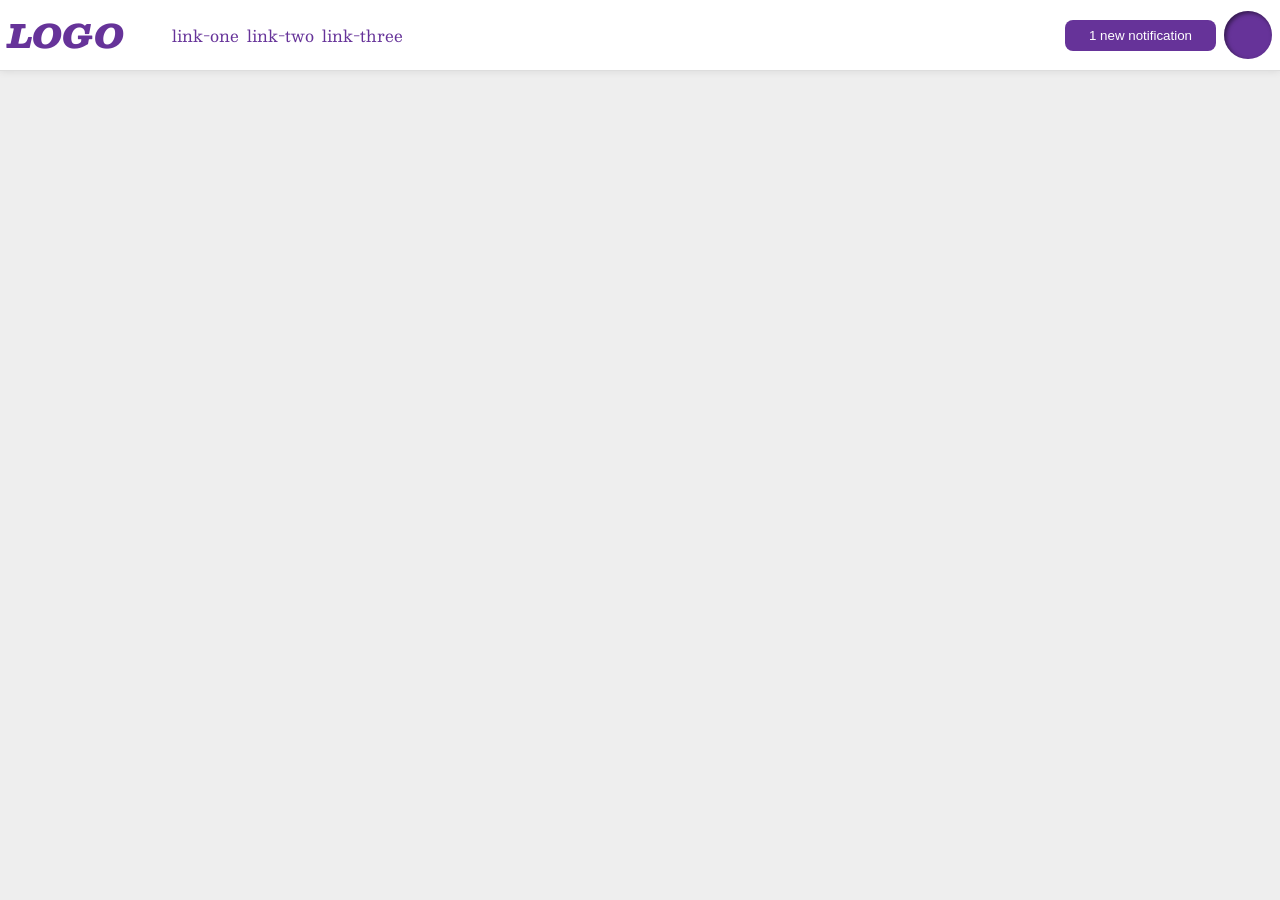
<file: foundations/flex/03-flex-header-2/index.html>
<!DOCTYPE html>
<html lang="en">
  <head>
    <meta charset="UTF-8">
    <meta http-equiv="X-UA-Compatible" content="IE=edge">
    <meta name="viewport" content="width=device-width, initial-scale=1.0">
    <title>Flex Header 2</title>
    <link rel="stylesheet" href="style.css">
  </head>
  <body>
    <div class="header">
      <div class="logo">
        LOGO
      </div>
      <div class="left-container">
        <ul class="links">
          <li><a href="https://google.com">link-one</a></li>
          <li><a href="https://google.com">link-two</a></li>
          <li><a href="https://google.com">link-three</a></li>
        </ul>
      </div>
      <div class="right-container">
        <button class="notifications">
          1 new notification
        </button>
        <div class="profile-image"></div>
      </div>
    </div>
  </body>
</html>
</file>
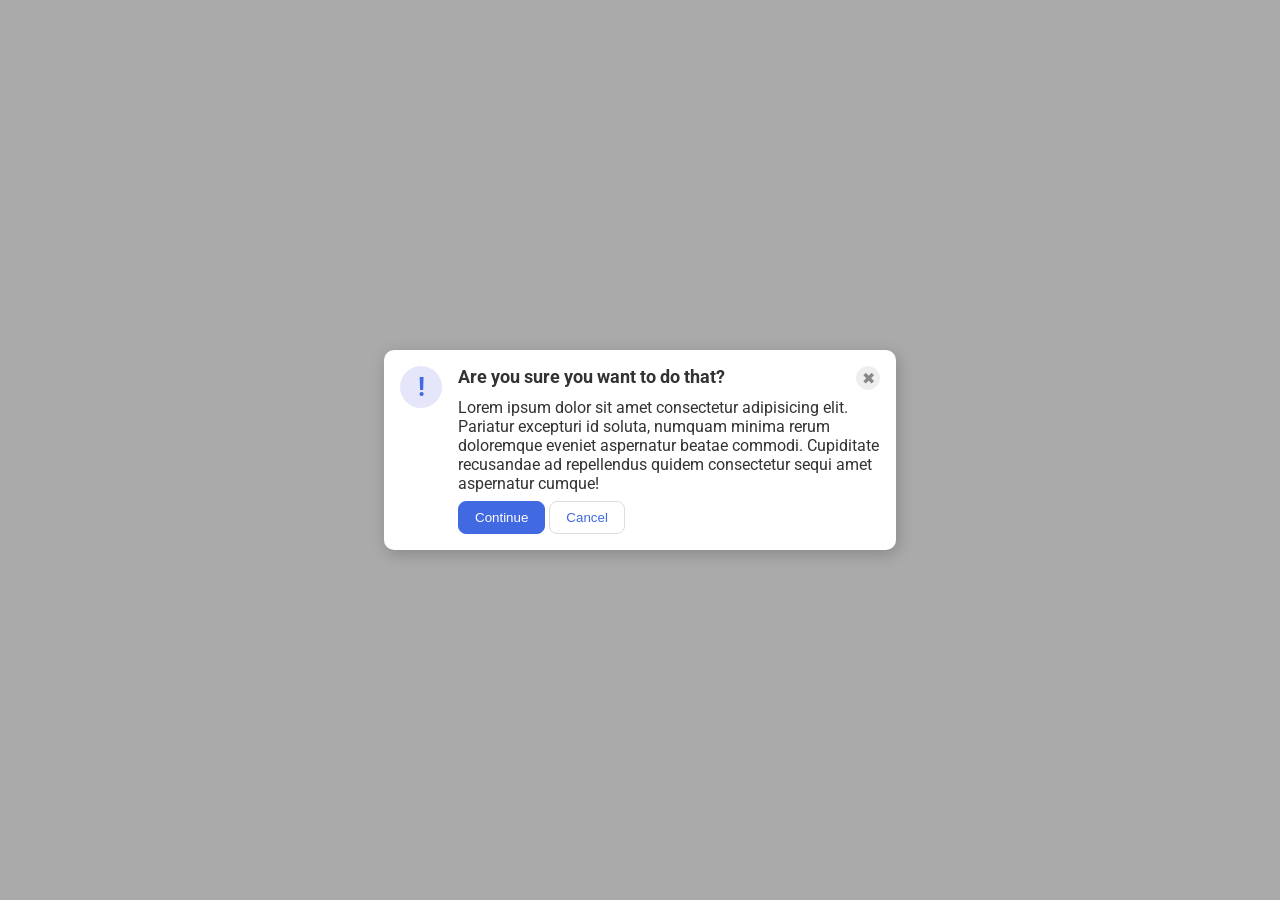
<file: foundations/flex/05-flex-modal/index.html>
<!DOCTYPE html>
<html lang="en">
  <head>
    <meta charset="UTF-8">
    <meta http-equiv="X-UA-Compatible" content="IE=edge">
    <meta name="viewport" content="width=device-width, initial-scale=1.0">
    <link rel="stylesheet" href="style.css">
    <title>Modal</title>
  </head>
  <body>
    <div class="modal">
      <div class="icon">!</div>
      <div class="content">
        <div class="header-row">
          <div class="header">Are you sure you want to do that?</div>
          <button class="close-button">✖</button>
        </div>
        <div class="text">Lorem ipsum dolor sit amet consectetur adipisicing elit. Pariatur excepturi id soluta, numquam minima rerum doloremque eveniet aspernatur beatae commodi. Cupiditate recusandae ad repellendus quidem consectetur sequi amet aspernatur cumque!</div>
        <div class="buttons">
          <button class="continue">Continue</button>
          <button class="cancel">Cancel</button>
        </div>
      </div>
    </div>
  </body>
</html>
</file>
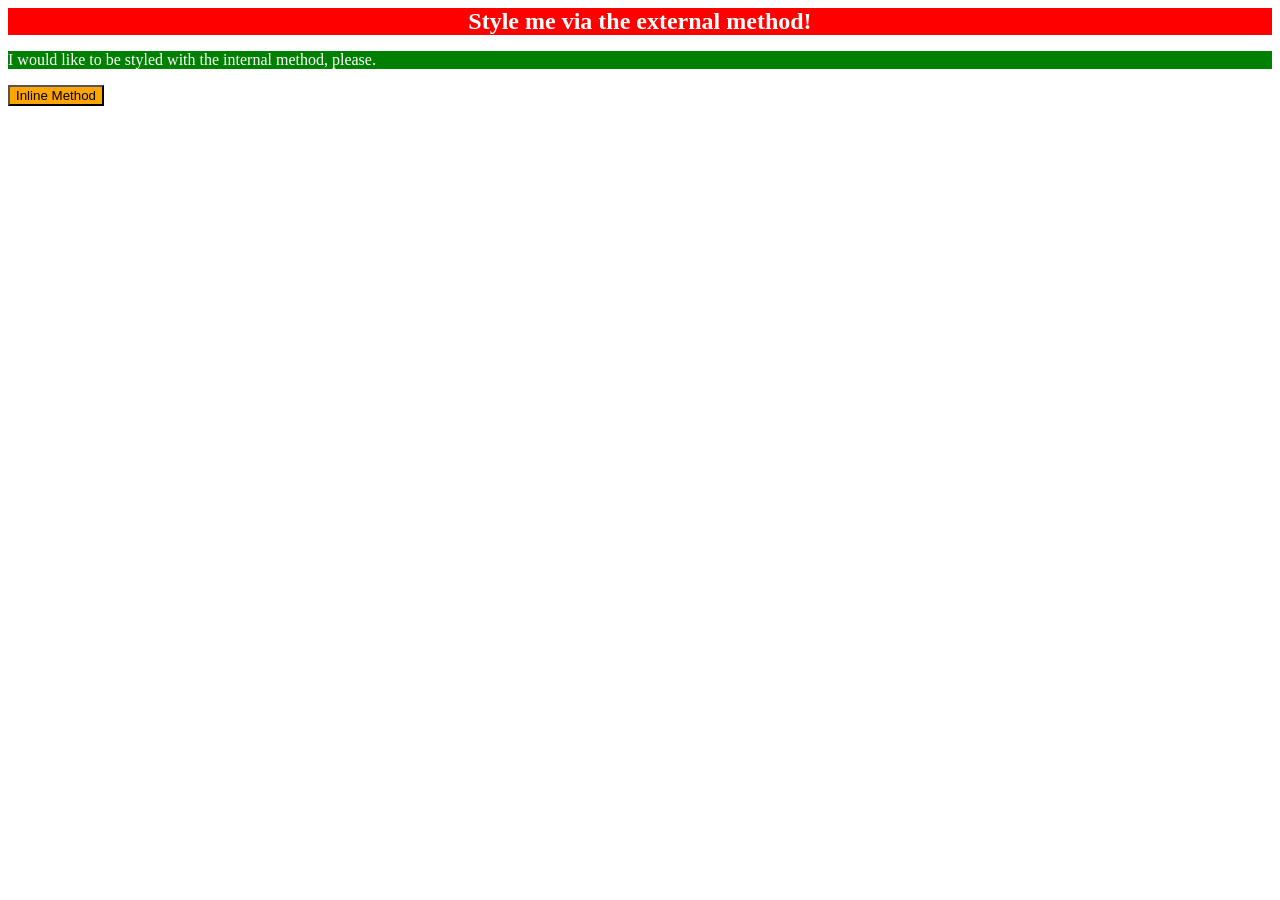
<file: foundations/intro-to-css/01-css-methods/index.html>
<!DOCTYPE html>
<html lang="en">
  <head>
    <meta charset="UTF-8">
    <meta http-equiv="X-UA-Compatible" content="IE=edge">
    <meta name="viewport" content="width=device-width, initial-scale=1.0">
    <link rel="stylesheet" href="styles.css">
    <title>Methods for Adding CSS</title>

    <style>
      p {
        background-color: green;
        color: white;
      }
    </style>
  </head>
  <body>
    <div>Style me via the external method!</div>
    <p>I would like to be styled with the internal method, please.</p>
    <button style="background-color: orange;">Inline Method</button>
  </body>
</html>
</file>
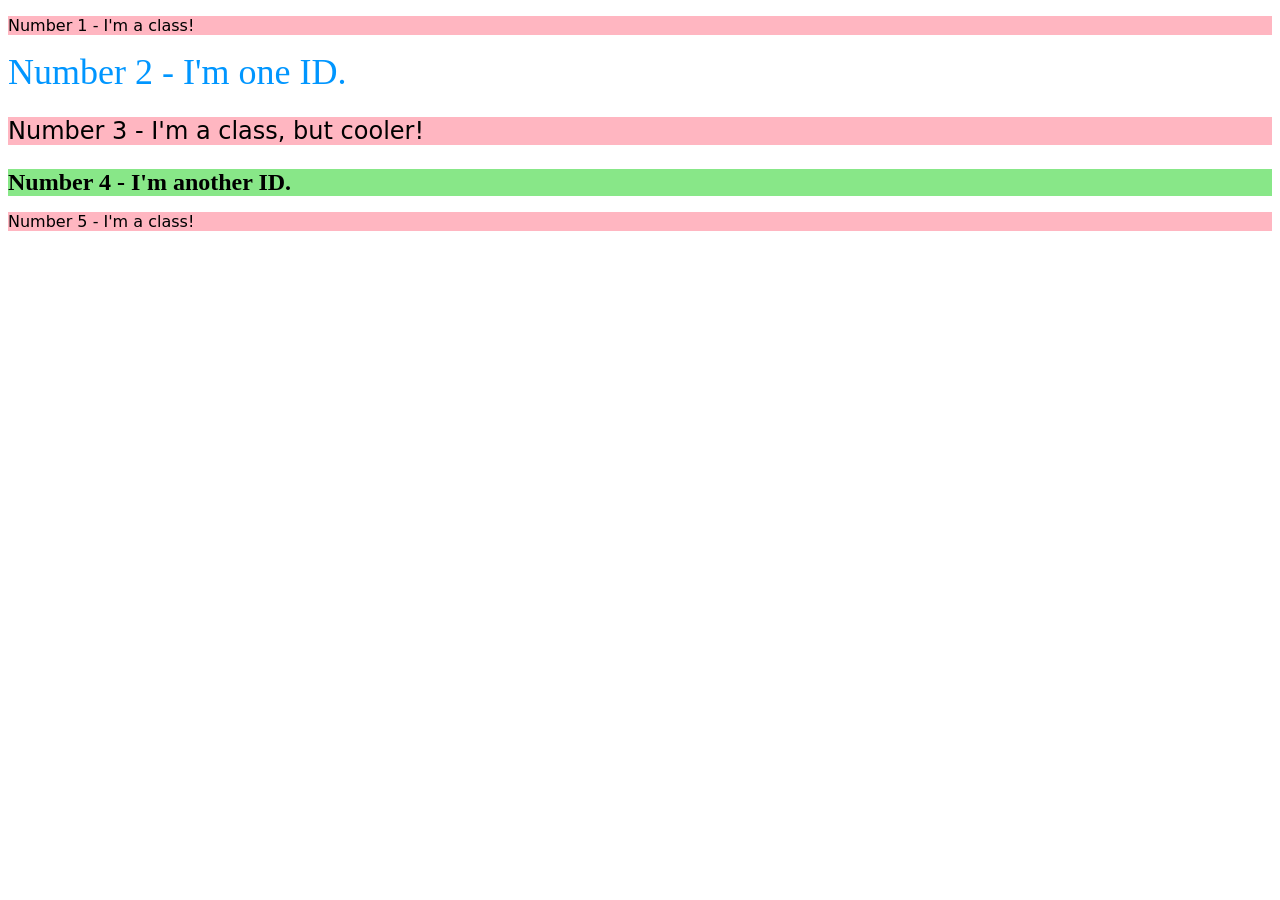
<file: foundations/intro-to-css/02-class-id-selectors/index.html>
<!DOCTYPE html>
<html lang="en">
  <head>
    <meta charset="UTF-8">
    <meta http-equiv="X-UA-Compatible" content="IE=edge">
    <meta name="viewport" content="width=device-width, initial-scale=1.0">
    <title>Class and ID Selectors</title>
    <link rel="stylesheet" href="style.css">
  </head>
  <body>
    <p class="redb">Number 1 - I'm a class!</p>
    <div id="oneid">Number 2 - I'm one ID.</div>
    <p class="redb cooler">Number 3 - I'm a class, but cooler!</p>
    <div id="twoid">Number 4 - I'm another ID.</div>
    <p class="redb">Number 5 - I'm a class!</p>
  </body>
</html>
</file>
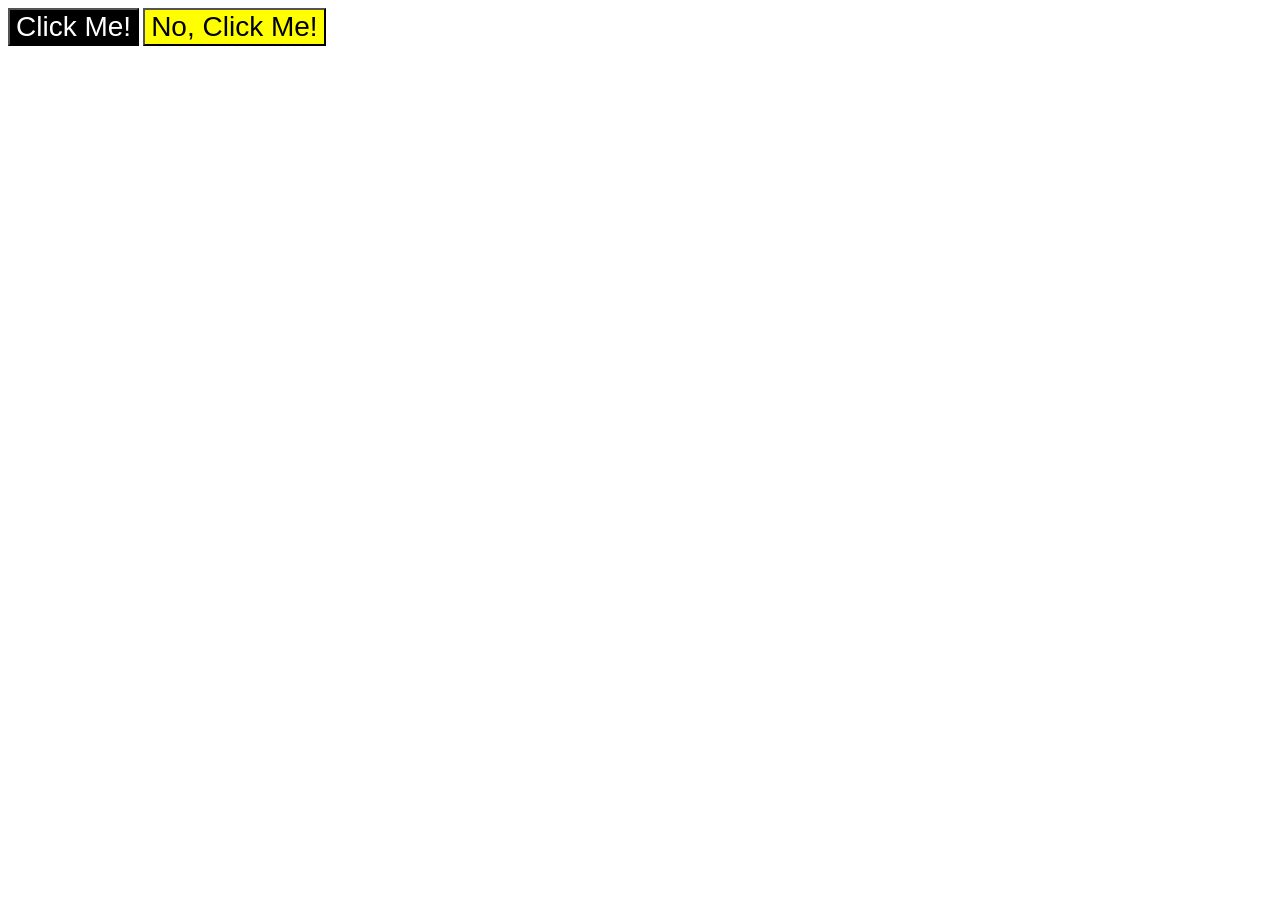
<file: foundations/intro-to-css/03-grouping-selectors/index.html>
<!DOCTYPE html>
<html lang="en">
  <head>
    <meta charset="UTF-8">
    <meta http-equiv="X-UA-Compatible" content="IE=edge">
    <meta name="viewport" content="width=device-width, initial-scale=1.0">
    <title>Grouping Selectors</title>
    <link rel="stylesheet" href="style.css">
  </head>
  <body>
    <button class="font1">Click Me!</button>
    <button class="font2">No, Click Me!</button>
  </body>
</html>
</file>
<file: foundations/flex/03-flex-header-2/style.css>
/* this is some magical font-importing.  
you'll learn about it later. */
@import url('https://fonts.googleapis.com/css2?family=Besley:ital,wght@0,400;1,900&display=swap');

body {
  margin: 0;
  background: #eee;
  font-family: Besley, serif;
}

.header {
  display: flex;
  background: white;
  border-bottom: 1px solid #ddd;
  box-shadow: 0 0 8px rgba(0,0,0,.1);
}

.left-container {
  display: flex;
  flex: 1;
  align-items: center;
}

.right-container {
  display: flex;
  flex: 1;
  justify-content: flex-end;
  align-items: center;
  gap: 8px;
  margin: 8px;
}

.links{
  display: flex;
  align-items: center;
  gap: 8px;
}

.profile-image {
  background: rebeccapurple;
  box-shadow: inset 2px 2px 4px rgba(0,0,0,.5);
  border-radius: 50%;
  width: 48px;
  height: 48px;
}

.logo {
  margin: 8px;
  color: rebeccapurple;
  font-size: 32px;
  font-weight: 900;
  font-style: italic;
}

button {
  border: none;
  border-radius: 8px;
  background: rebeccapurple;
  color: white;
  padding: 8px 24px;
}

a {
  /* this removes the line under our links */
  text-decoration: none;
  color: rebeccapurple;
}

ul {
  list-style-type: none;
}
</file>
<file: foundations/flex/05-flex-modal/style.css>
@import url('https://fonts.googleapis.com/css2?family=Roboto:wght@400;700&display=swap');

html, body {
  height: 100%;
}

body {
  font-family: Roboto, sans-serif;
  margin: 0;
  background: #aaa;
  color: #333;
  /* I'll give you this one for free lol */
  display: flex;
  align-items: center;
  justify-content: center;
}

.modal {
  display: flex;
  padding: 16px;
  gap: 16px;
  background: white;
  width: 480px;
  border-radius: 10px;
  box-shadow: 2px 4px 16px rgba(0,0,0,.2);
}

.icon {
  flex-shrink: 0;
  color: royalblue;
  font-size: 26px;
  font-weight: 700;
  background: lavender;
  width: 42px;
  height: 42px;
  border-radius: 50%;
  display: flex;
  align-items: center;
  justify-content: center;
}

.close-button {
  background: #eee;
  border-radius: 50%;
  color: #888;
  font-weight: 400;
  font-size: 16px;
  height: 24px;
  width: 24px;
  display: flex;
  align-items: center;
  justify-content: center;
  border: 1px solid #eee;
  padding: 0;
}

button {
  cursor: pointer;
  padding: 8px 16px;
  border-radius: 8px;
}

button.continue {
  background: royalblue;
  border: 1px solid royalblue;
  color: white;
}

button.cancel {
  background: white;
  border: 1px solid #ddd;
  color: royalblue;
}

.content {
  display: flex;
  flex-direction: column;
  gap: 8px;
}

.header-row{
  display: flex;
  justify-content: space-between;
}

.header {
  font-size: 18px;
  font-weight: bold;
}
</file>
<file: foundations/intro-to-css/01-css-methods/styles.css>
div {
    text-align: center;
    font-size: 24px;
    font-weight: bold;
    color: white;
    background-color: red;
}
</file>
<file: foundations/intro-to-css/02-class-id-selectors/style.css>
.redb {
    background-color: #ffb6c1;
    font-family: Verdana, "DejaVu Sans", sans-serif;
}
#oneid {
    color: #0096FF;
    font-size: 36px;
}
.cooler {
    font-size: 24px;
}

#twoid {
    background-color: #88E788;
    font-size: 24px;
    font-weight: bold;
}
</file>
<file: foundations/intro-to-css/03-grouping-selectors/style.css>
.font1,
.font2 {
    font-family: Helvetica, "Times New Roman", sans-serif;
    font-size: 28px;
}

.font1{
    background-color: black;
    color: white;
}
.font2{
    background-color: yellow;
}
</file>
